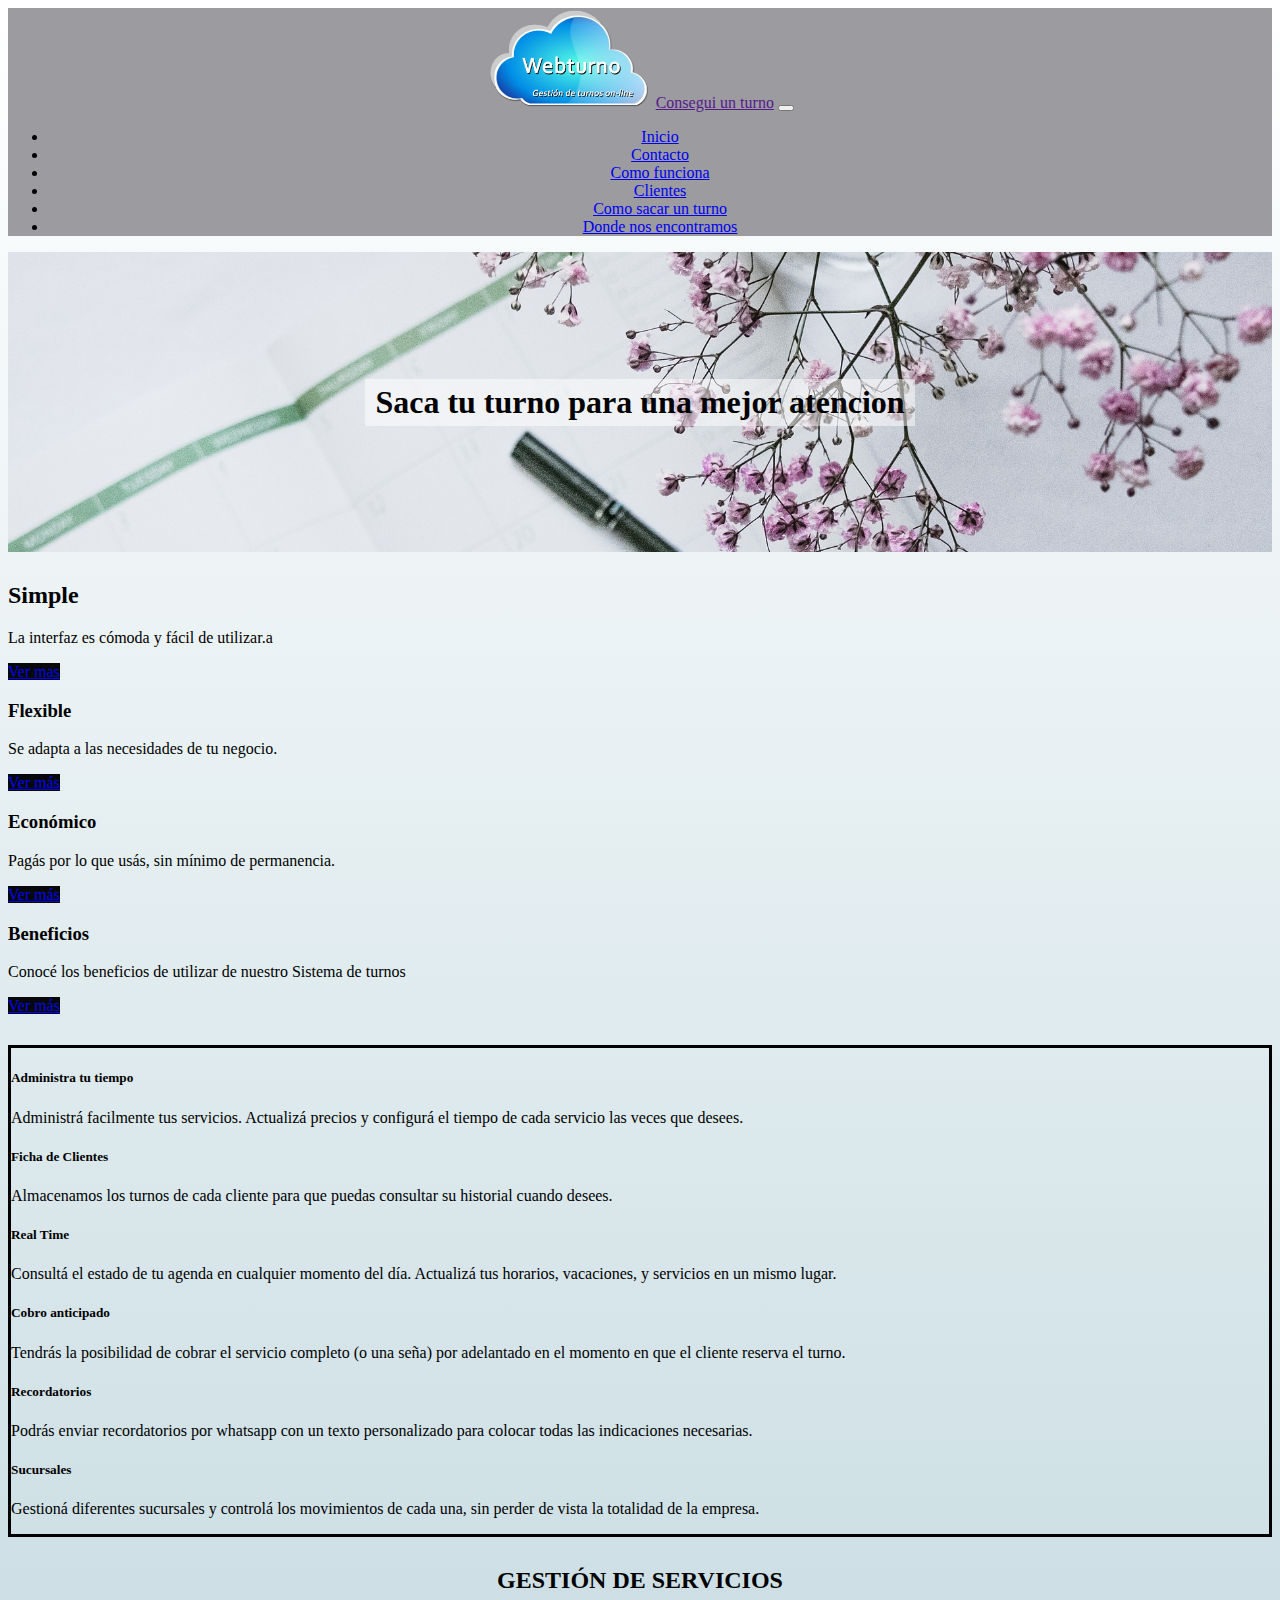
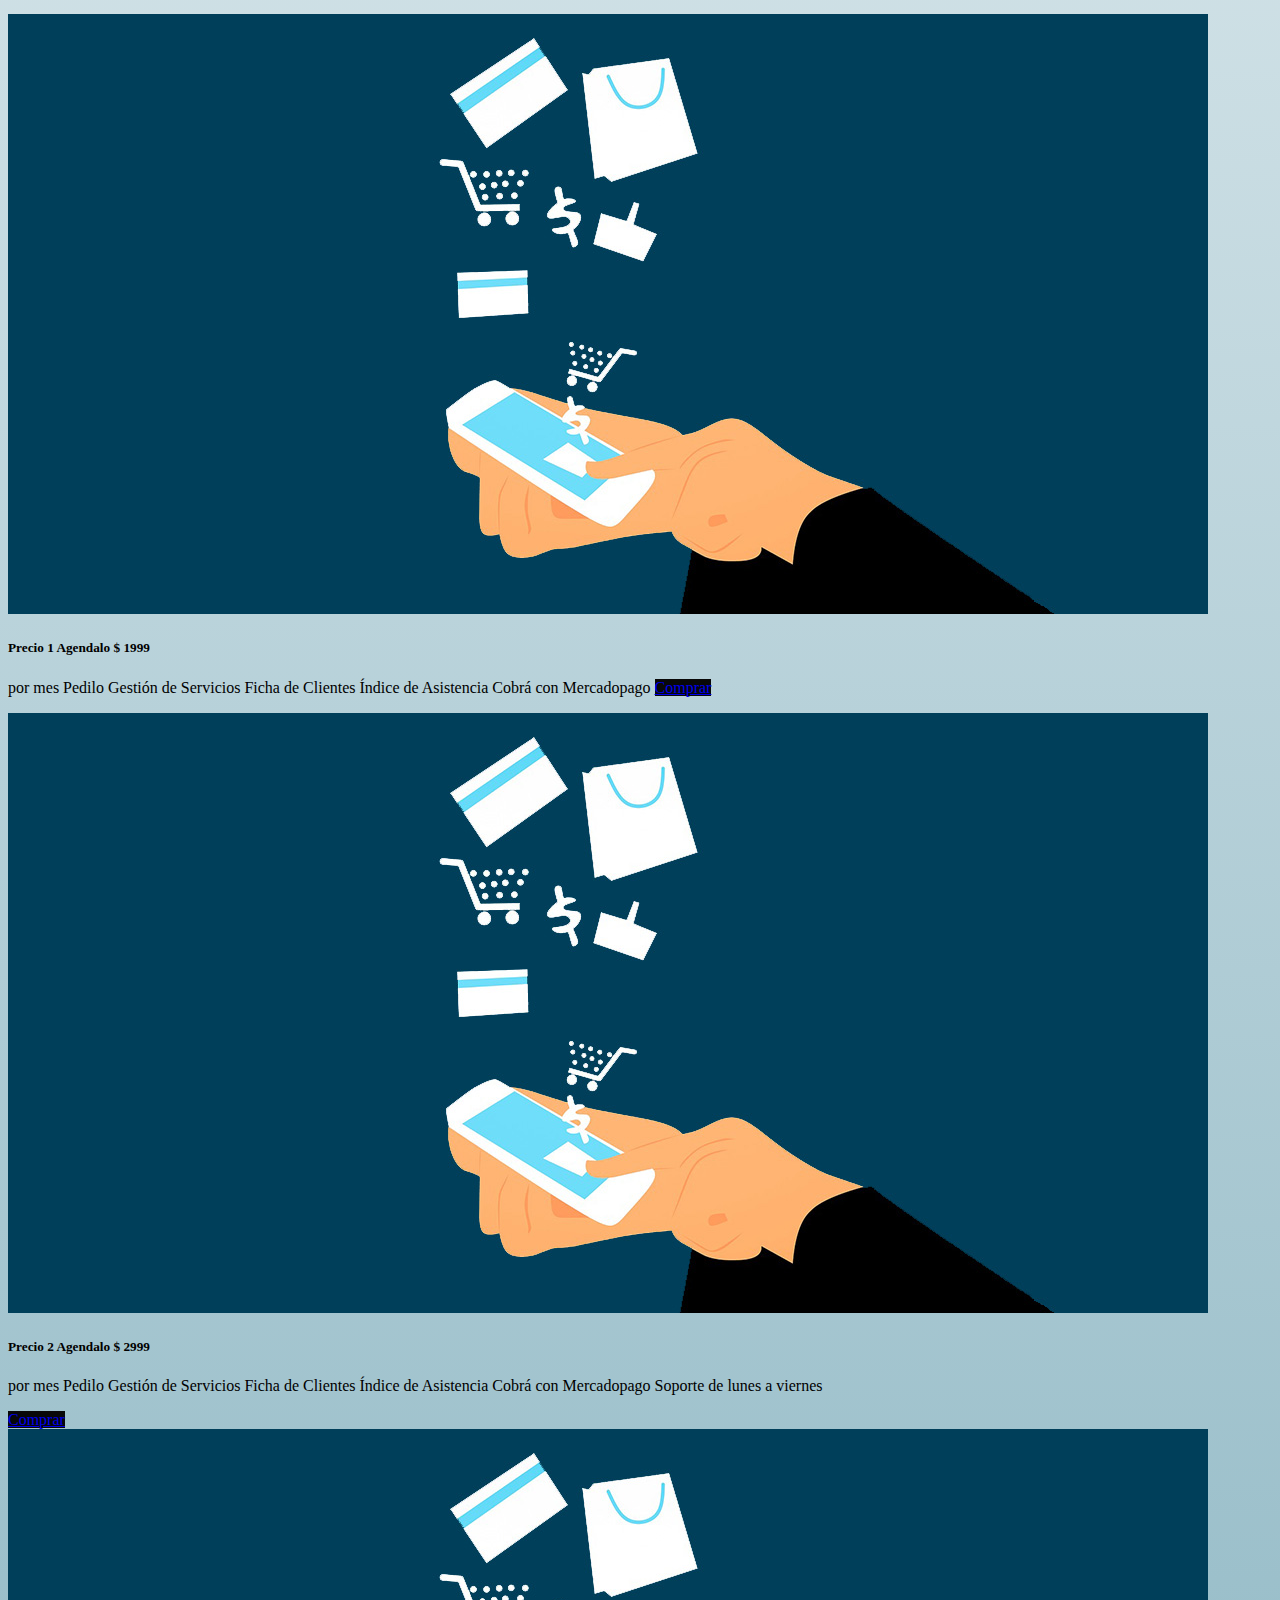
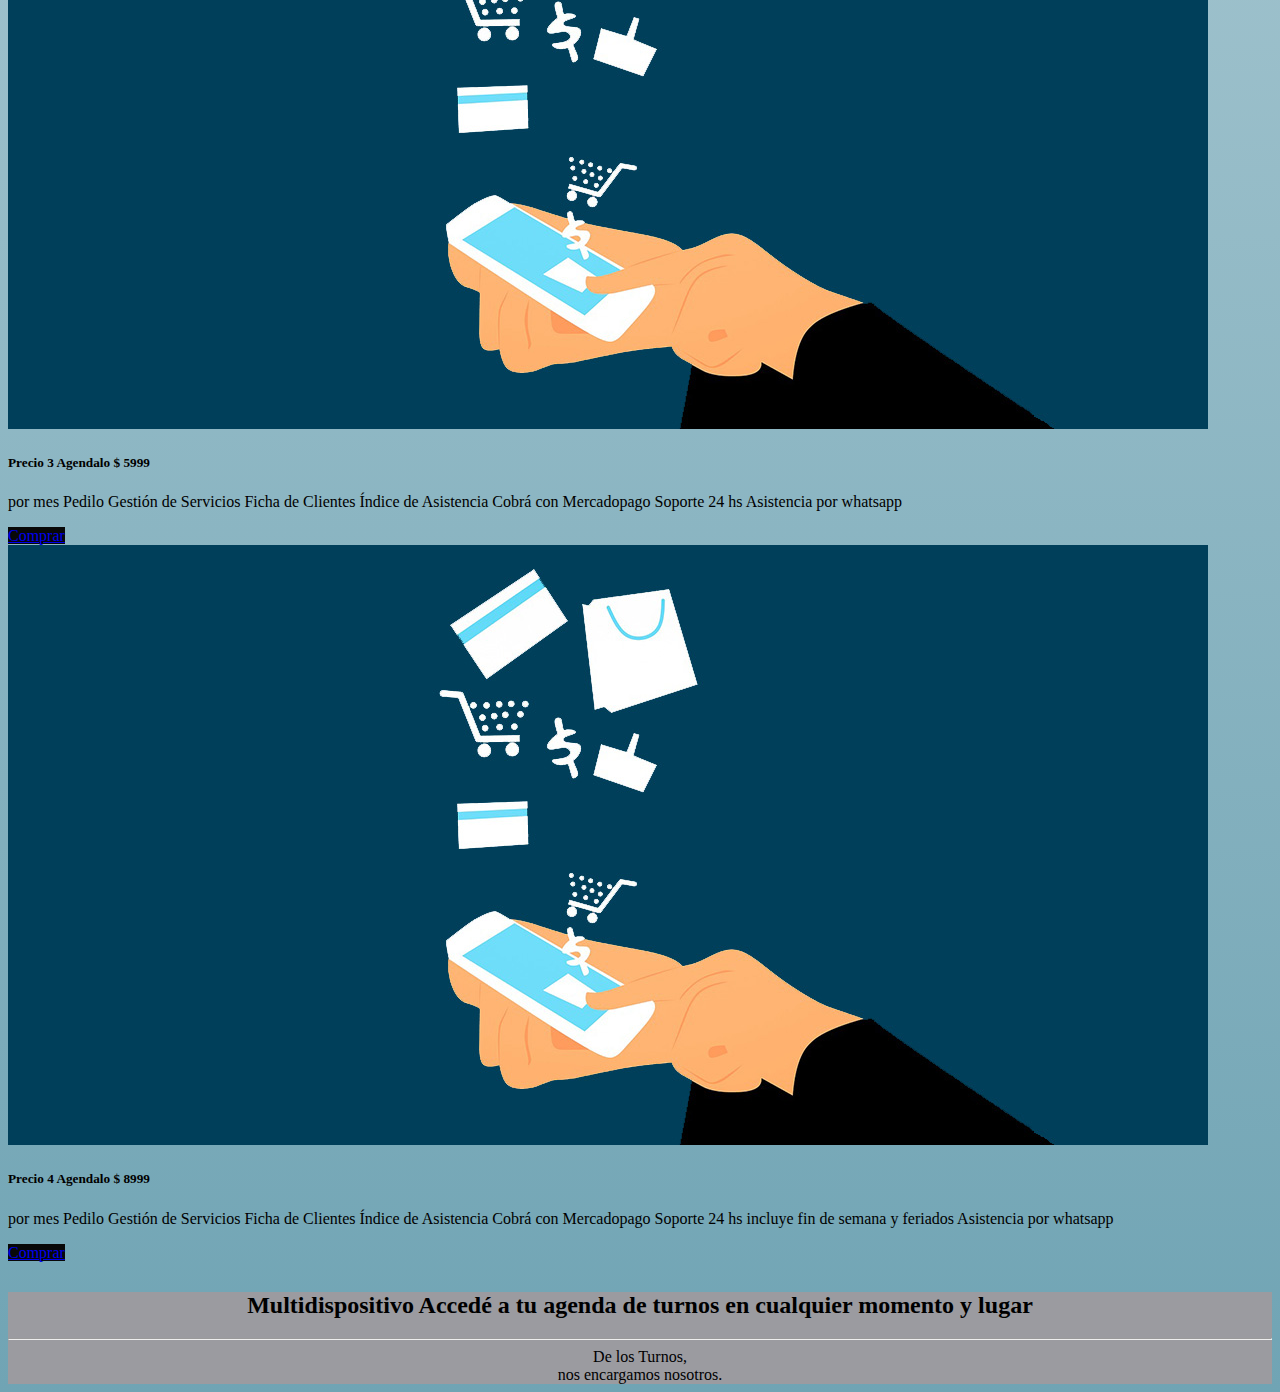
<file: index.html>
<!doctype html>
<html lang="es">

<head>
    <meta charset="utf-8">
    <meta name="description" content="consegui un turno">
    <meta name="keywords" content="turno, consegui, turno online, consegui un turno">
    <meta name="viewport" content="width=device-width, initial-scale=1.0, maximum-scale=1.0,user-scalable=0" />
    <title>consegui un turno - sistema de turnos</title>
    <link href="https://cdn.jsdelivr.net/npm/bootstrap@5.2.3/dist/css/bootstrap.min.css" rel="stylesheet"
        integrity="sha384-rbsA2VBKQhggwzxH7pPCaAqO46MgnOM80zW1RWuH61DGLwZJEdK2Kadq2F9CUG65" crossorigin="anonymous">
    <link rel="stylesheet" href="css/style.css">
</head>

<body>
    <header>
        <nav class="navbar navbar-expand-lg bg-light" align="center">
            <div class="container">
                <img id="logotipo" src="imagenes/logowt.png" alt="logowt">
                <a class="navbar-brand" href="">Consegui un turno</a>
                <button class="navbar-toggler" type="button" data-bs-toggle="collapse" data-bs-target="#navbarNav"
                    aria-controls="navbarNav" aria-expanded="false" aria-label="Toggle navigation">
                    <span class="navbar-toggler-icon"></span>
                </button>
                <div class="collapse navbar-collapse" id="navbarNav">
                    <ul class="navbar-nav">
                        <li class="nav-item">
                            <a class="nav-link" href="index.html">Inicio</a>
                        </li>
                        <li class="nav-item">
                            <a class="nav-link" href="contacto.html">Contacto</a>
                        </li>
                        <li class="nav-item">
                            <a class="nav-link" href="como-funciona.html">Como funciona</a>
                        </li>
                        <li class="nav-item">
                            <a class="nav-link" href="clientes.html">Clientes</a>
                        <li class="nav-item">
                            <a class="nav-link" href="como-sacar-turno.html">Como sacar un turno</a>
                        <li class="nav-item">
                            <a class="nav-link" href="donde-encontrarnos.html">Donde nos encontramos</a>
                        </li>
                    </ul>
                </div>
            </div>
        </nav>
        <div id="fondo" class="container">
            
            <h1 class="text-center my-4">Saca tu turno para una mejor atencion</h1>
        </div>
    </header>
    <main class="container">
        <section id="enlaces" class="mayor-margen">
       

                <div class="row">
                    <div class="col-md-6">
                        <h2>Simple</h2>
                        <p> La interfaz es cómoda y fácil de utilizar.a</p>
                        <a href="como-sacar-turno.html" class="btn btn-outline-warning">Ver mas</a>
                    </div>
                    <div class="col-md-6">
                        <h3>Flexible</h3>
                        <p>Se adapta a las necesidades de tu negocio.</p>
                        <a href="clientes.html" class="btn btn-outline-warning">Ver más</a>
                    </div>
                    <div class="col-md-6">
                        <h3>Económico</h3>
                        <p>Pagás por lo que usás, sin mínimo de permanencia.</p>
                        <a href="contacto.html" class="btn btn-outline-warning">Ver más</a>
                    </div>
                    <div class="col-md-6">
                        <h3>Beneficios</h3>
                        <p>Conocé los beneficios de utilizar de nuestro Sistema de turnos</p>
                        <a href="como-funciona.html" class="btn btn-outline-warning">Ver más</a>
                    </div>
                </div>
        </section>
        <article id="caja">
            <h5>Administra tu tiempo</h5>
            <p>Administrá facilmente tus servicios. Actualizá precios y configurá el tiempo de cada servicio las veces
                que
                desees.</p>
            </div>
            <h5>Ficha de Clientes</h5>
            <p>Almacenamos los turnos de cada cliente para que puedas consultar su historial cuando desees.</p>
            <h5>Real Time</h5>
            <p>Consultá el estado de tu agenda en cualquier momento del día. Actualizá tus horarios, vacaciones, y
                servicios
                en
                un
                mismo lugar.</p>
            <h5>Cobro anticipado</h5>
            <p>Tendrás la posibilidad de cobrar el servicio completo (o una seña) por adelantado en el momento en que el
                cliente
                reserva el turno.</p>
            <h5>Recordatorios</h5>
            <p>Podrás enviar recordatorios por whatsapp con un texto personalizado para colocar todas las indicaciones
                necesarias.
            </p>
            <h5>Sucursales</h5>
            <p>Gestioná diferentes sucursales y controlá los movimientos de cada una, sin perder de vista la totalidad
                de la
                empresa. </p>
        </article>
        <section id="trabajos" class="mayor-margen">
            <h2 class="" align=center>GESTIÓN DE SERVICIOS</h2>
            <div class="row">
                <div class="col-md-6 col-xl-3">
                    <div class="card">
                        <img src="imagenes/mediosdepagosdigitales.jpg" class="card-img-top"
                            alt="mediosdepagosdigitales">
                        <div class="card-body">
                            <h5 class="card-title">Precio 1 Agendalo $ 1999</h5>
                            <p class="card-text">

                                por mes

                                Pedilo
                                Gestión de Servicios
                                Ficha de Clientes
                                Índice de Asistencia
                                Cobrá con Mercadopago
                                <a href="contacto.html" class="btn btn-danger">Comprar</a>
                        </div>
                    </div>
                </div>
                <div class="col-md-6 col-xl-3">
                    <div class="card">
                        <img src="imagenes/mediosdepagosdigitales.jpg" class="card-img-top"
                            alt="mediosdepagosdigitales">
                        <div class="card-body">
                            <h5 class="card-title">Precio 2 Agendalo $ 2999</h5>
                            <p class="card-text">

                                por mes

                                Pedilo
                                Gestión de Servicios
                                Ficha de Clientes
                                Índice de Asistencia
                                Cobrá con Mercadopago
                                Soporte de lunes a viernes</p>
                            <a href="contacto.html" class="btn btn-danger">Comprar</a>
                        </div>
                    </div>
                </div>
                <div class="col-md-6 col-xl-3">
                    <div class="card">
                        <img src="imagenes/mediosdepagosdigitales.jpg" class="card-img-top"
                            alt="mediosdepagosdigitales">
                        <div class="card-body">
                            <h5 class="card-title">Precio 3 Agendalo $ 5999</h5>
                            <p class="card-text">

                                por mes

                                Pedilo
                                Gestión de Servicios
                                Ficha de Clientes
                                Índice de Asistencia
                                Cobrá con Mercadopago
                                Soporte 24 hs
                                Asistencia por whatsapp</p>
                            <a href="contacto.html" class="btn btn-danger">Comprar</a>
                        </div>
                    </div>
                </div>
                <div class="col-md-6 col-xl-3">
                    <div class="card">
                        <img src="imagenes/mediosdepagosdigitales.jpg" class="card-img-top"
                            alt="mediosdepagosdigitales">
                        <div class="card-body">
                            <h5 class="card-title">Precio 4 Agendalo $ 8999</h5>
                            <p class="card-text">

                                por mes

                                Pedilo
                                Gestión de Servicios
                                Ficha de Clientes
                                Índice de Asistencia
                                Cobrá con Mercadopago
                                Soporte 24 hs
                                incluye fin de semana y feriados
                                Asistencia por whatsapp</p>
                            <a href="contacto.html" class="btn btn-danger">Comprar</a>
                        </div>
                    </div>
                </div>
            </div>
        </section>
    </main>
    <footer>
        <nav class="" align="center">
            <h2>Multidispositivo
                Accedé a tu agenda de turnos en cualquier momento y lugar</h2>
            <hr>
            De los Turnos,
            <br>nos encargamos nosotros.
        </nav>
    </footer>
    <script src="https://cdn.jsdelivr.net/npm/bootstrap@5.2.3/dist/js/bootstrap.bundle.min.js"
        integrity="sha384-kenU1KFdBIe4zVF0s0G1M5b4hcpxyD9F7jL+jjXkk+Q2h455rYXK/7HAuoJl+0I4"
        crossorigin="anonymous"></script>
        <script src="./main.js"></script>
</body>

</html>
</file>
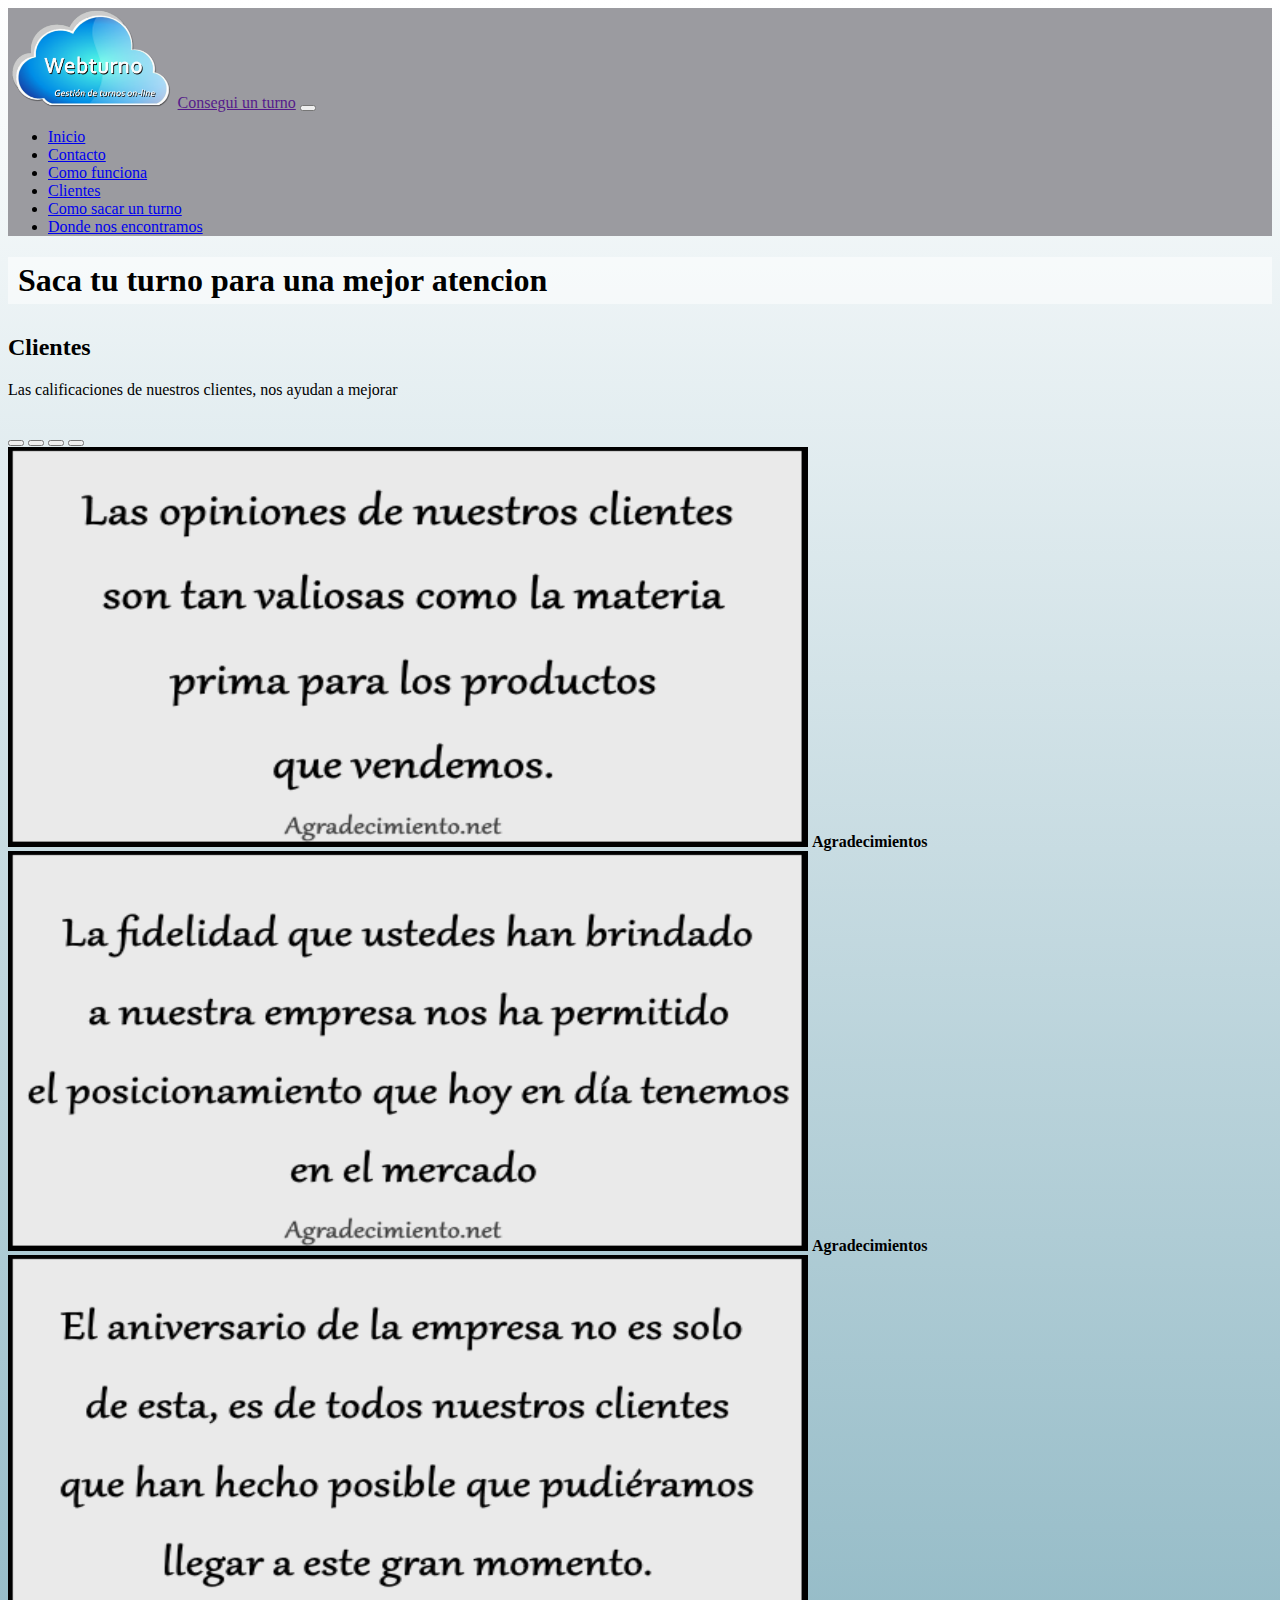
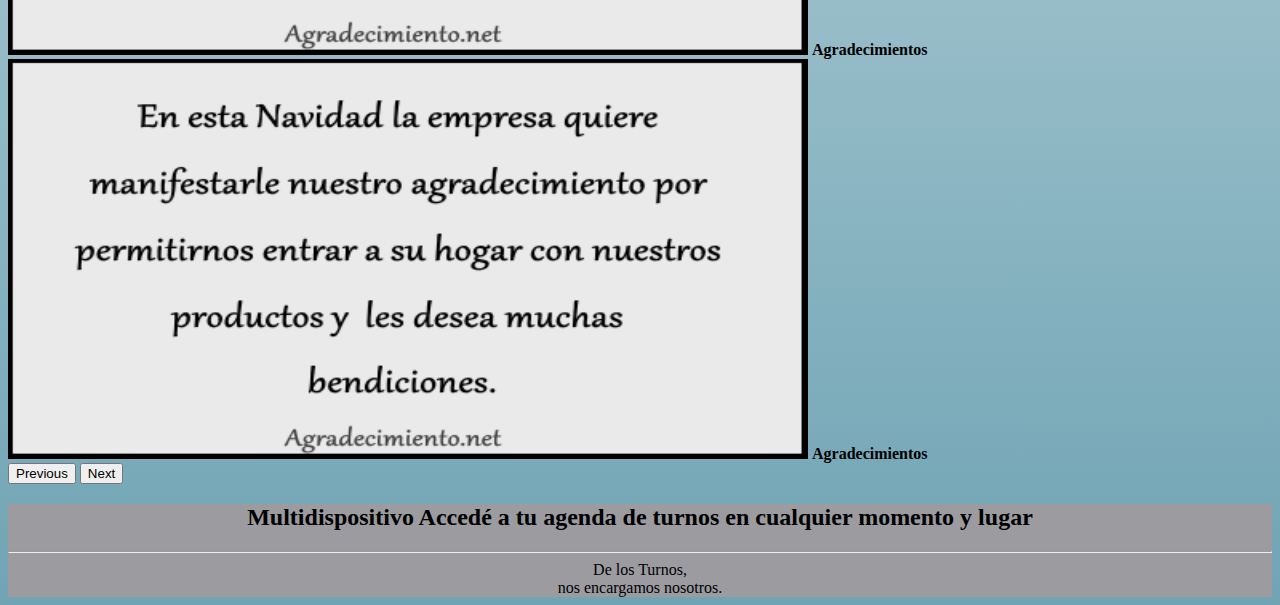
<file: clientes.html>
<!doctype html>
<html lang="es">

<head>
    <meta charset="utf-8">
    <meta name="description" content="consegui un turno">
    <meta name="keywords" content="turno, consegui, turno online, consegui un turno">
    <meta name="viewport" content="width=device-width, initial-scale=1.0, maximum-scale=1.0,user-scalable=0"/>
    <title>consegui un turno - sistema de turnos</title>
    <link href="https://cdn.jsdelivr.net/npm/bootstrap@5.2.3/dist/css/bootstrap.min.css" rel="stylesheet"
        integrity="sha384-rbsA2VBKQhggwzxH7pPCaAqO46MgnOM80zW1RWuH61DGLwZJEdK2Kadq2F9CUG65" crossorigin="anonymous">
        <link rel="stylesheet" href="css/style.css">
</head>

<body>
    <header>
        <nav class="navbar navbar-expand-lg bg-light">
            <div class="container">
                <img id="logotipo" src="imagenes/logowt.png" alt="logowt">
                <a class="navbar-brand" href="">Consegui un turno</a>
                <button class="navbar-toggler" type="button" data-bs-toggle="collapse" data-bs-target="#navbarNav"
                    aria-controls="navbarNav" aria-expanded="false" aria-label="Toggle navigation">
                    <span class="navbar-toggler-icon"></span>
                </button>
                <div class="collapse navbar-collapse" id="navbarNav">
                    <ul class="navbar-nav">
                        <li class="nav-item">
                            <a class="nav-link" href="index.html">Inicio</a>
                        </li>
                        <li class="nav-item">
                            <a class="nav-link" href="contacto.html">Contacto</a>
                        </li>
                        <li class="nav-item">
                            <a class="nav-link" href="como-funciona.html">Como funciona</a>
                        </li>
                        <li class="nav-item">
                            <a class="nav-link" href="clientes.html">Clientes</a>
                        <li class="nav-item">
                            <a class="nav-link" href="como-sacar-turno.html">Como sacar un turno</a>
                        <li class="nav-item">
                            <a class="nav-link" href="donde-encontrarnos.html">Donde nos encontramos</a>
                        </li>
                    </ul>
                </div>
            </div>
        </nav>
        <div class="container">
            <h1 class="text-center my-4">Saca tu turno para una mejor atencion</h1>
        </div>
    </header>
    <main class="container">
        <section id="" class="mayor-margen">
            <div>
                <h2>Clientes</h2>
                <li>Las calificaciones de nuestros clientes, nos ayudan a mejorar</li>
            </div>
        </section>
        <article>
            <div>
                <!-- Example Code -->

                <div id="carouselExampleIndicators" class="carousel slide" data-bs-ride="true">
                    <div class="carousel-indicators">
                        <button type="button" data-bs-target="#carouselExampleIndicators" data-bs-slide-to="0"
                            class="active" aria-current="true" aria-label="Slide 1"></button>
                        <button type="button" data-bs-target="#carouselExampleIndicators" data-bs-slide-to="1"
                            aria-label="Slide 2"></button>
                        <button type="button" data-bs-target="#carouselExampleIndicators" data-bs-slide-to="2"
                            aria-label="Slide 3"></button>
                        <button type="button" data-bs-target="#carouselExampleIndicators" data-bs-slide-to="3"
                            aria-label="Slide 4"></button>
                    </div>
                    <div class="carousel-inner">
                        <div class="carousel-item active">
                            <img src="imagenes/1.png" alt="imagen 1"
                                class="bd-placeholder-img bd-placeholder-img-lg d-block w-100" width="800" height="400"
                                xmlns="http://www.w3.org/2000/svg" role="img" aria-label="Placeholder: First slide"
                                preserveAspectRatio="xMidYMid slice" focusable="false">
                            <title>Placeholder</title>
                            <rect width="100%" height="100%" fill="#777"></rect><strong><text x="50%" y="50%"
                                    fill="#555" dy=".3em">Agradecimientos</text></strong>

                        </div>
                        <div class="carousel-item">
                            <img src="imagenes/2.png" alt="imagen 2"
                                class="bd-placeholder-img bd-placeholder-img-lg d-block w-100" width="800" height="400"
                                xmlns="http://www.w3.org/2000/svg" role="img" aria-label="Placeholder: Second slide"
                                preserveAspectRatio="xMidYMid slice" focusable="false">
                            <title>Placeholder</title>
                            <rect width="100%" height="100%" fill="#666"></rect><strong><text x="50%" y="50%"
                                    fill="#555" dy=".3em">Agradecimientos</text></strong>

                        </div>
                        <div class="carousel-item">
                            <img src="imagenes/3.png" alt="imagen 3"
                                class="bd-placeholder-img bd-placeholder-img-lg d-block w-100" width="800" height="400"
                                xmlns="http://www.w3.org/2000/svg" role="img" aria-label="Placeholder: Third slide"
                                preserveAspectRatio="xMidYMid slice" focusable="false">
                            <title>Placeholder</title>
                            <rect width="100%" height="100%" fill="#555"></rect><strong><text x="50%" y="50%"
                                    fill="#555" dy=".3em">Agradecimientos</text></strong>

                        </div>
                        <div class="carousel-item">
                            <img src="imagenes/4.png" alt="imagen 4"
                                class="bd-placeholder-img bd-placeholder-img-lg d-block w-100" width="800" height="400"
                                xmlns="http://www.w3.org/2000/svg" role="img" aria-label="Placeholder: Third slide"
                                preserveAspectRatio="xMidYMid slice" focusable="false">
                            <title>Placeholder</title>
                            <rect width="100%" height="100%" fill="#555"></rect><strong><text x="50%" y="50%"
                                    fill="#555" dy=".3em">Agradecimientos</text></strong>

                        </div>
                    </div>
                    <button class="carousel-control-prev" type="button" data-bs-target="#carouselExampleIndicators"
                        data-bs-slide="prev">
                        <span class="carousel-control-prev-icon" aria-hidden="true"></span>
                        <span class="visually-hidden">Previous</span>
                    </button>
                    <button class="carousel-control-next" type="button" data-bs-target="#carouselExampleIndicators"
                        data-bs-slide="next">
                        <span class="carousel-control-next-icon" aria-hidden="true"></span>
                        <span class="visually-hidden">Next</span>
                    </button>
                </div>


                <!-- End Example Code -->

            </div>
        </article>
    </main>
    <footer>
        <nav class="" align="center">
            <h2>Multidispositivo
                Accedé a tu agenda de turnos en cualquier momento y lugar</h2>
            <hr>
            De los Turnos,
            <br>nos encargamos nosotros.
        </nav>
    </footer>
    <script src="https://cdn.jsdelivr.net/npm/bootstrap@5.2.3/dist/js/bootstrap.bundle.min.js"
        integrity="sha384-kenU1KFdBIe4zVF0s0G1M5b4hcpxyD9F7jL+jjXkk+Q2h455rYXK/7HAuoJl+0I4"
        crossorigin="anonymous"></script>
        <script src="./main.js"></script>
</body>

</html>
</file>
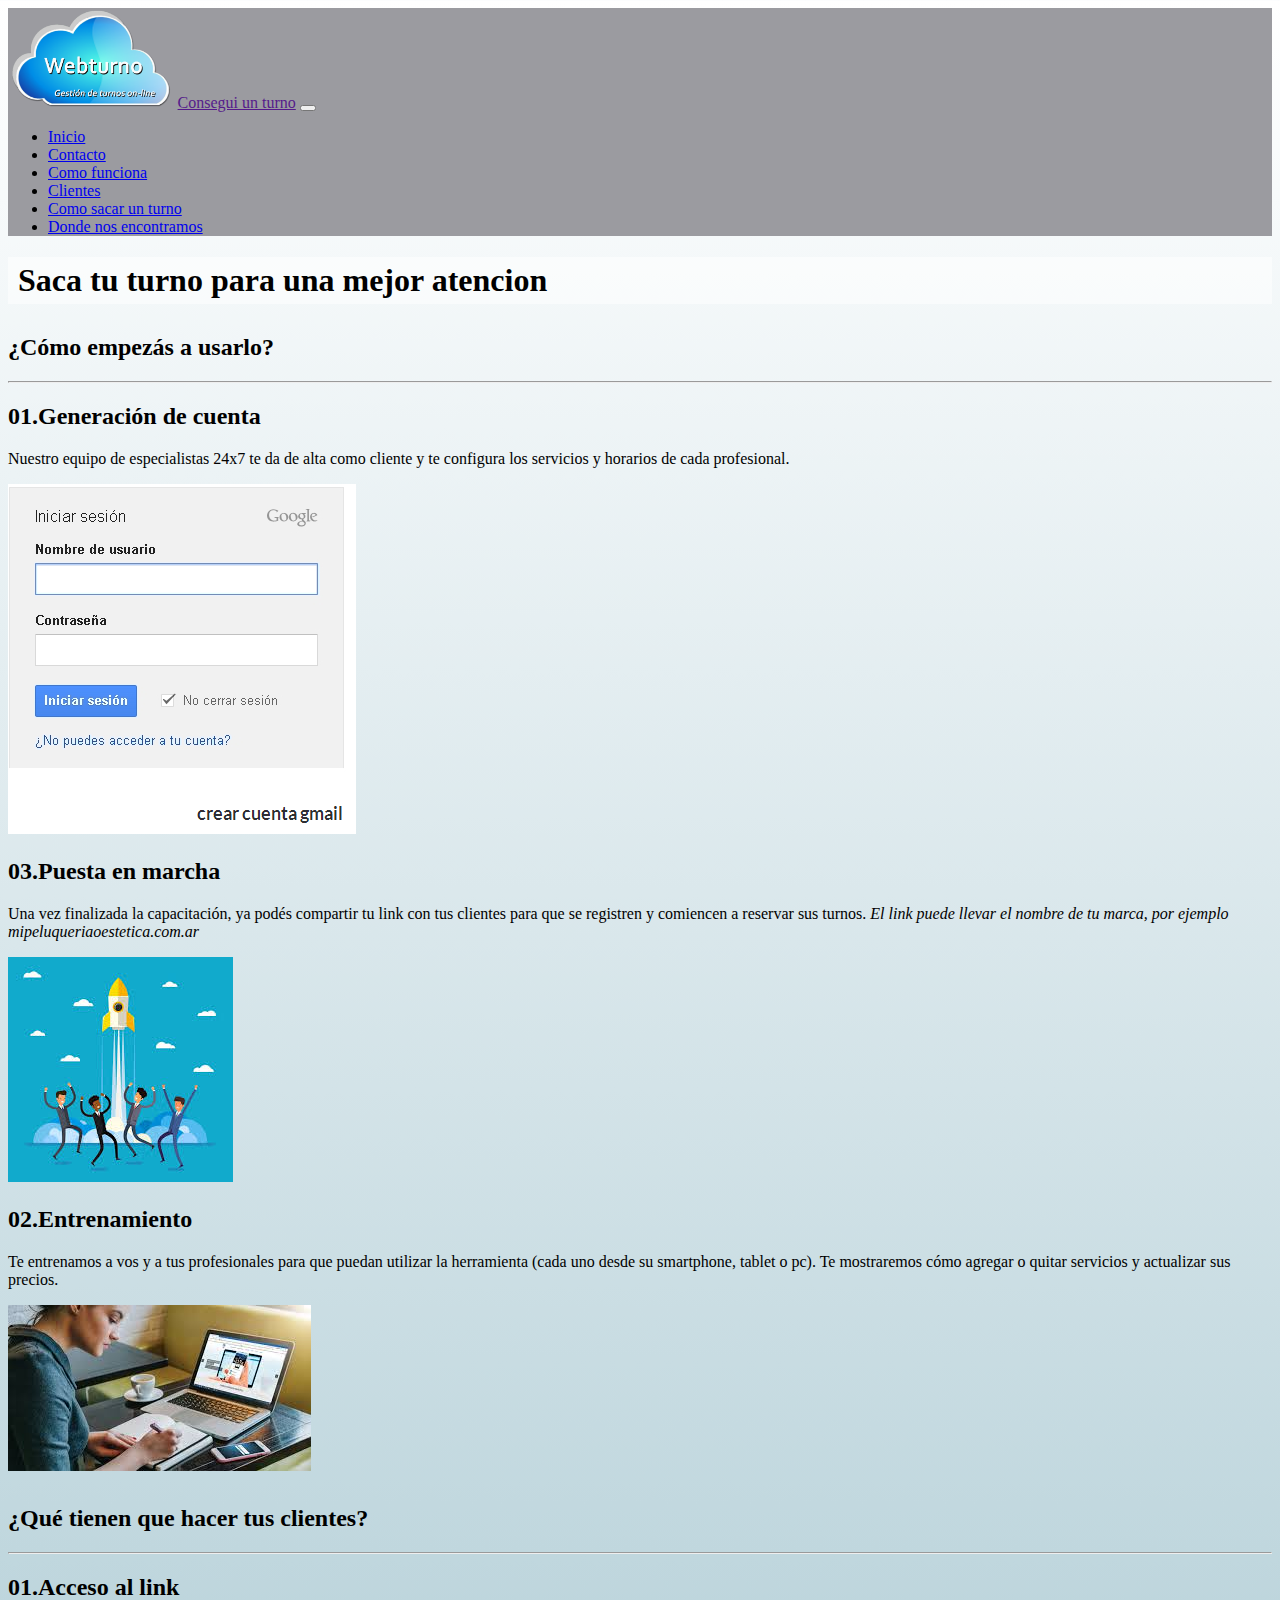
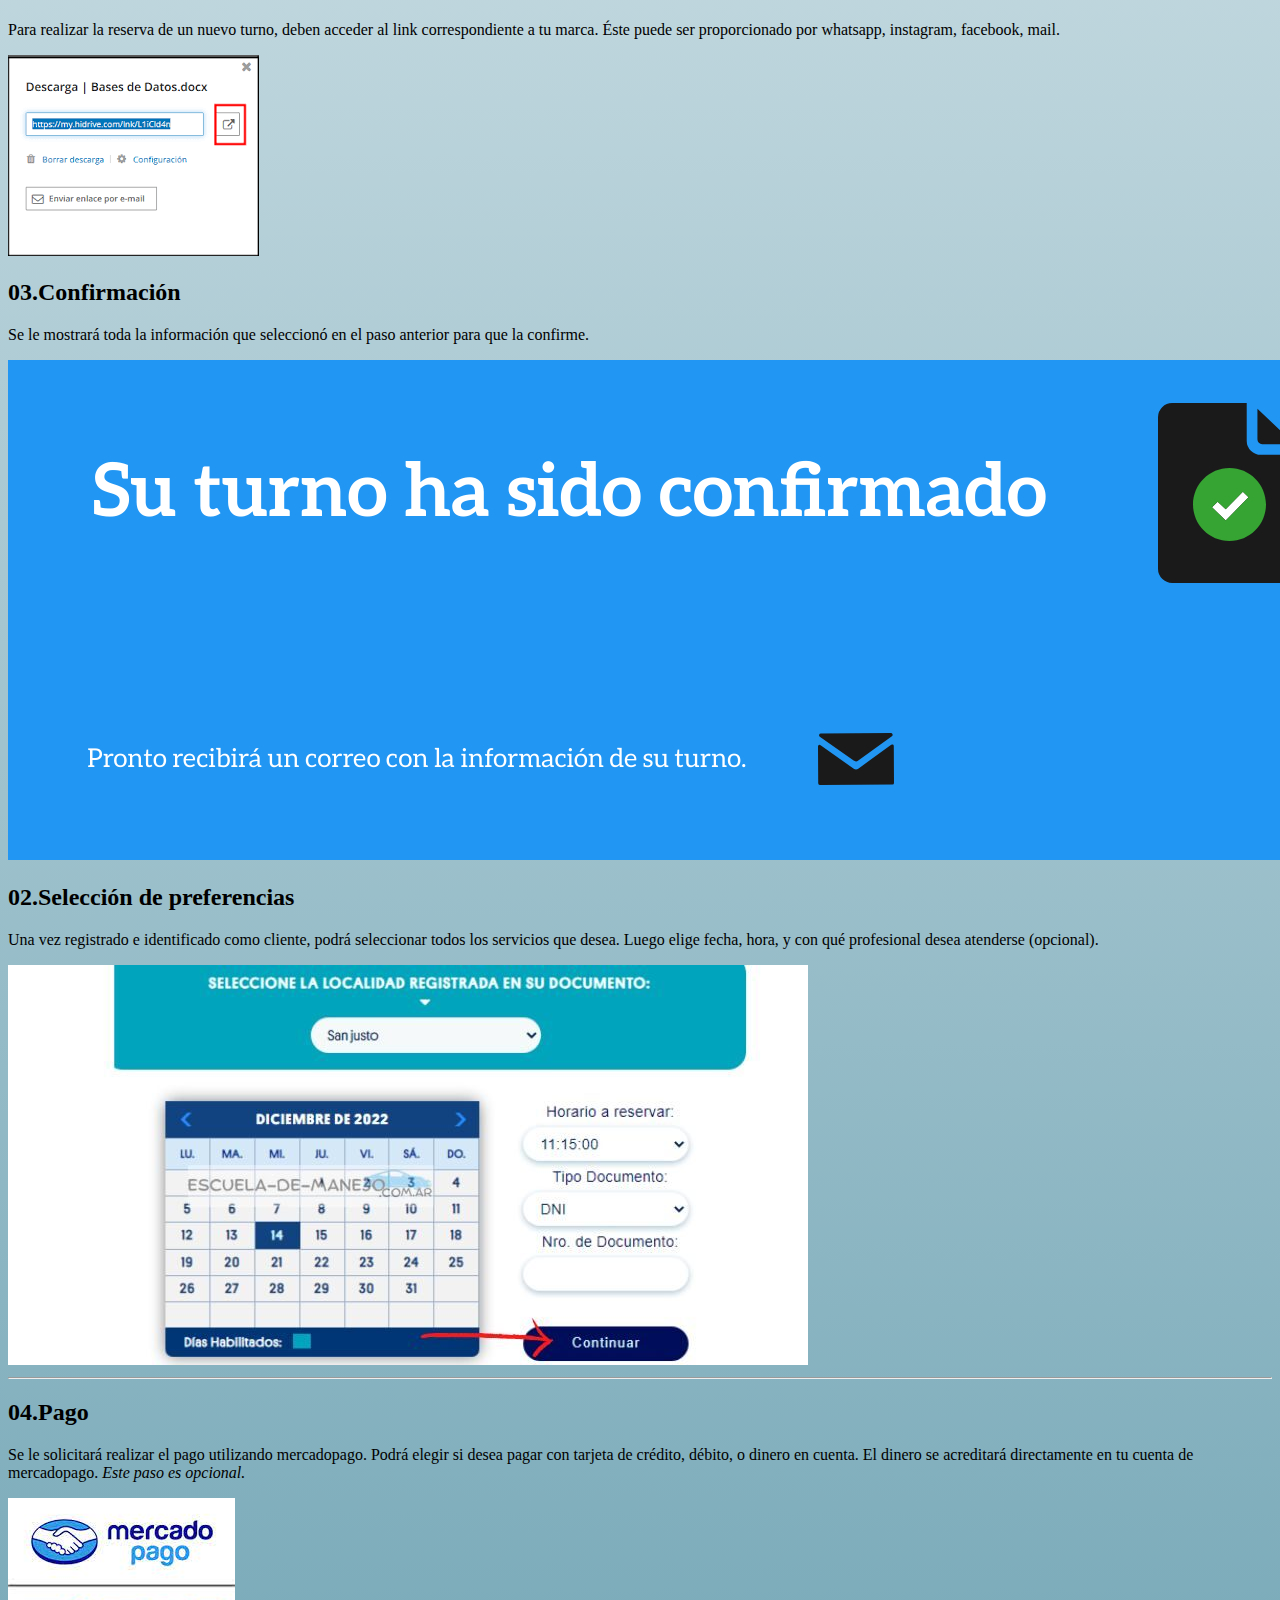
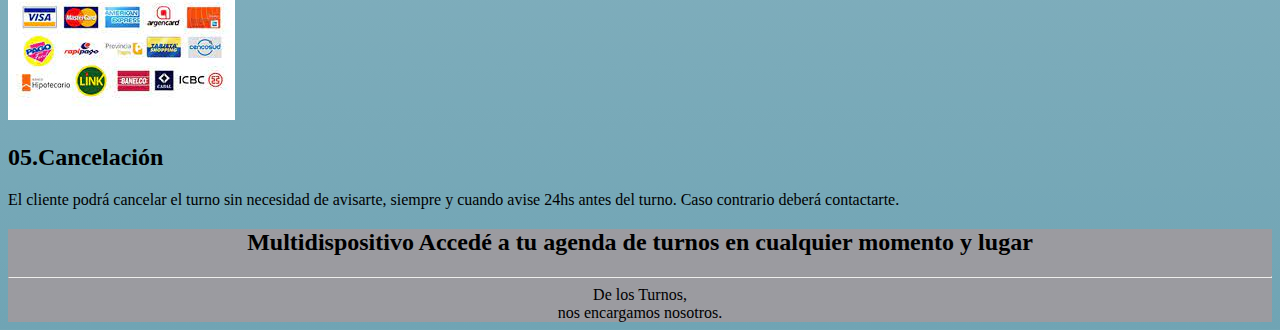
<file: como-funciona.html>
<!doctype html>
<html lang="es">

<head>
    <meta charset="utf-8">
    <meta name="description" content="consegui un turno">
    <meta name="keywords" content="turno, consegui, turno online, consegui un turno">
    <meta name="viewport" content="width=device-width, initial-scale=1.0, maximum-scale=1.0,user-scalable=0" />
    <title>consegui un turno - sistema de turnos</title>
    <link href="https://cdn.jsdelivr.net/npm/bootstrap@5.2.3/dist/css/bootstrap.min.css" rel="stylesheet"
        integrity="sha384-rbsA2VBKQhggwzxH7pPCaAqO46MgnOM80zW1RWuH61DGLwZJEdK2Kadq2F9CUG65" crossorigin="anonymous">
    <link rel="stylesheet" href="css/style.css">
</head>

<body>
    <header>
        <nav class="navbar navbar-expand-lg bg-light">
            <div class="container">
                <img id="logotipo" src="imagenes/logowt.png" alt="logowt">
                <a class="navbar-brand" href="">Consegui un turno</a>
                <button class="navbar-toggler" type="button" data-bs-toggle="collapse" data-bs-target="#navbarNav"
                    aria-controls="navbarNav" aria-expanded="false" aria-label="Toggle navigation">
                    <span class="navbar-toggler-icon"></span>
                </button>
                <div class="collapse navbar-collapse" id="navbarNav">
                    <ul class="navbar-nav">
                        <li class="nav-item">
                            <a class="nav-link" href="index.html">Inicio</a>
                        </li>
                        <li class="nav-item">
                            <a class="nav-link" href="contacto.html">Contacto</a>
                        </li>
                        <li class="nav-item">
                            <a class="nav-link" href="como-funciona.html">Como funciona</a>
                        </li>
                        <li class="nav-item">
                            <a class="nav-link" href="clientes.html">Clientes</a>
                        <li class="nav-item">
                            <a class="nav-link" href="como-sacar-turno.html">Como sacar un turno</a>
                        <li class="nav-item">
                            <a class="nav-link" href="donde-encontrarnos.html">Donde nos encontramos</a>
                        </li>
                    </ul>
                </div>
            </div>
        </nav>
        <div class="container">
            <h1 class="text-center my-4">Saca tu turno para una mejor atencion</h1>
        </div>
    </header>
    <main class="container">
        <section id="" class="mayor-margen">
            <div>
                <h2>¿Cómo empezás a usarlo?</h2>
            </div>
            <hr>
            <div>
                <div class="container">
                    <div class="row">
                        <div class="col">
                            <h2>01.Generación de cuenta</h2>
                            <p>Nuestro equipo de especialistas 24x7 te da de alta como cliente y te configura los
                                servicios y
                                horarios
                                de cada profesional.</p>
                            <img src="imagenes/cuenta 4.png" alt="">
                        </div>
                        <div class="col order-5">

                            <h2>03.Puesta en marcha</h2>
                            <p>Una vez finalizada la capacitación, ya podés compartir tu link con tus clientes para que
                                se registren
                                y
                                comiencen a reservar sus turnos. <em>El link puede llevar el nombre de tu marca, por
                                    ejemplo
                                    mipeluqueriaoestetica.com.ar</em></p>
                            <img src="imagenes/cuenta 1.jfif" alt="">

                        </div>
                        <div class="col order-1">
                            <h2>02.Entrenamiento</h2>
                            <p>Te entrenamos a vos y a tus profesionales para que puedan utilizar la herramienta (cada
                                uno desde su
                                smartphone, tablet o pc). Te mostraremos cómo agregar o quitar servicios y actualizar
                                sus precios.
                            </p>
                            <img src="imagenes/cuenta 2.jfif" alt="">
                        </div>
                    </div>
                </div>
            </div>
        </section>
        <article>
            <div>
                <div>
                    <h2>¿Qué tienen que hacer tus clientes?</h2>
                </div>
                <hr>
                <div class="container">
                    <div class="row">
                        <div class="col">
                            <h2>01.Acceso al link</h2>
                            <p>Para realizar la reserva de un nuevo turno, deben acceder al link correspondiente a tu
                                marca.
                                Éste puede ser proporcionado por whatsapp, instagram, facebook, mail.</p>
                            <img src="imagenes/cuenta 3.png" alt="">
                        </div>
                        <div class="col order-5">
                            <h2>03.Confirmación</h2>
                            <p>Se le mostrará toda la información que seleccionó en el paso anterior para que la
                                confirme.</p>
                            <img class="container" src="imagenes/cuenta 55.jpg" alt="">
                        </div>
                        <div class="col order-1">
                            <h2>02.Selección de preferencias</h2>
                            <p>Una vez registrado e identificado como cliente, podrá seleccionar todos los servicios que
                                desea.
                                Luego elige fecha, hora, y con qué profesional desea atenderse (opcional).</p>
                            <img class="container" src="imagenes/cuenta 7.jpg" alt="">
                        </div>
                    </div>
                </div>
            </div>
            <hr>
            <div class="container">
                <div class="row">
                    <div class="col">
                        <h2>04.Pago</h2>
                        <p>Se le solicitará realizar el pago utilizando mercadopago. Podrá elegir si desea pagar con
                            tarjeta
                            de crédito, débito, o dinero en cuenta. El dinero se acreditará directamente en tu cuenta de
                            mercadopago. <em>Este paso es opcional.</em></p>
                        <img src="imagenes/cuenta 6.jfif" alt="">
                    </div>
                    <div class="col order-1">
                        <h2>05.Cancelación</h2>
                        <p>El cliente podrá cancelar el turno sin necesidad de avisarte, siempre y cuando avise 24hs
                            antes
                            del turno. Caso contrario deberá contactarte.</p>
                    </div>
                </div>
            </div>
        </article>
    </main>
    <footer>
        <nav class="" align="center">
            <h2>Multidispositivo
                Accedé a tu agenda de turnos en cualquier momento y lugar</h2>
            <hr>
            De los Turnos,
            <br>nos encargamos nosotros.
        </nav>
    </footer>
    <script src="https://cdn.jsdelivr.net/npm/bootstrap@5.2.3/dist/js/bootstrap.bundle.min.js"
        integrity="sha384-kenU1KFdBIe4zVF0s0G1M5b4hcpxyD9F7jL+jjXkk+Q2h455rYXK/7HAuoJl+0I4"
        crossorigin="anonymous"></script>
        <script src="./main.js"></script>
</body>

</html>
</file>
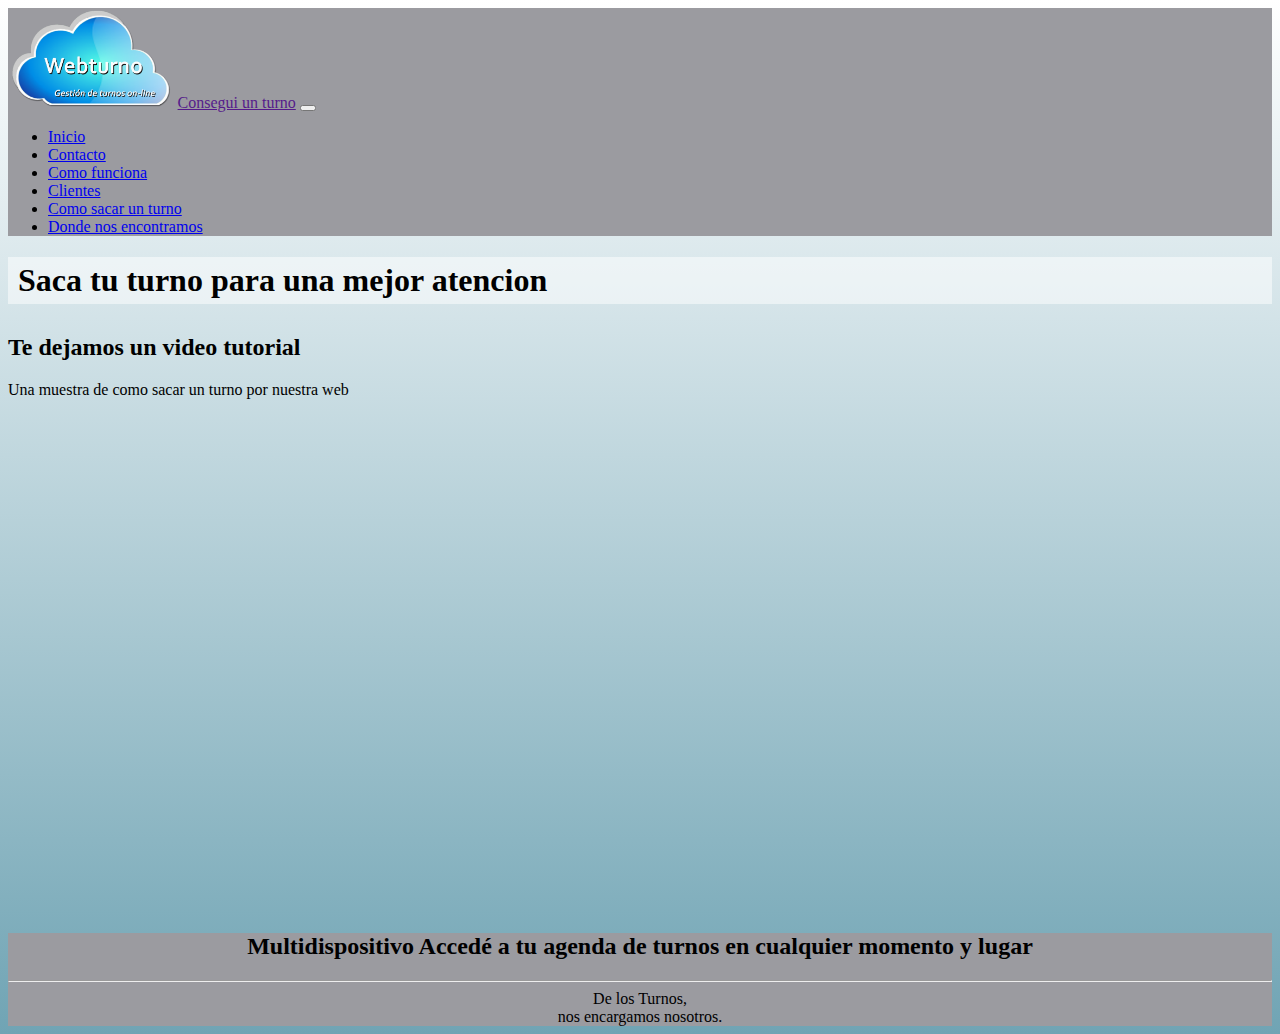
<file: como-sacar-turno.html>
<!doctype html>
<html lang="es">
<head>
    <meta charset="utf-8">
    <meta name="description" content="consegui un turno">
    <meta name="keywords" content="turno, consegui, turno online, consegui un turno">
    <meta name="viewport" content="width=device-width, initial-scale=1.0, maximum-scale=1.0,user-scalable=0"/>
    <title>consegui un turno - sistema de turnos</title>
    <link href="https://cdn.jsdelivr.net/npm/bootstrap@5.2.3/dist/css/bootstrap.min.css" rel="stylesheet"
        integrity="sha384-rbsA2VBKQhggwzxH7pPCaAqO46MgnOM80zW1RWuH61DGLwZJEdK2Kadq2F9CUG65" crossorigin="anonymous">
        <link rel="stylesheet" href="css/style.css">
</head>
<body>
    <header>
        <nav class="navbar navbar-expand-lg bg-light">
            <div class="container">
                <img id="logotipo" src="imagenes/logowt.png" alt="logowt">
                <a class="navbar-brand" href="">Consegui un turno</a>
                <button class="navbar-toggler" type="button" data-bs-toggle="collapse" data-bs-target="#navbarNav"
                    aria-controls="navbarNav" aria-expanded="false" aria-label="Toggle navigation">
                    <span class="navbar-toggler-icon"></span>
                </button>
                <div class="collapse navbar-collapse" id="navbarNav">
                    <ul class="navbar-nav">
                        <li class="nav-item">
                            <a class="nav-link" href="index.html">Inicio</a>
                        </li>
                        <li class="nav-item">
                            <a class="nav-link" href="contacto.html">Contacto</a>
                        </li>
                        <li class="nav-item">
                            <a class="nav-link" href="como-funciona.html">Como funciona</a>
                        </li>
                        <li class="nav-item">
                            <a class="nav-link" href="clientes.html">Clientes</a>
                        <li class="nav-item">
                            <a class="nav-link" href="como-sacar-turno.html">Como sacar un turno</a>
                        <li class="nav-item">
                            <a class="nav-link" href="donde-encontrarnos.html">Donde nos encontramos</a>
                        </li>
                    </ul>
                </div>
            </div>
        </nav>
        <div class="container">
            <h1 class="text-center my-4">Saca tu turno para una mejor atencion</h1>
        </div>
    </header>
    <main class="container">
        <section id="" class="mayor-margen">
            <div>
                <h2>Te dejamos un video tutorial</h2>
                <li>Una muestra de como sacar un turno por nuestra web</li>
        </div>
        </section>
        <article>
            <div>
                <iframe class="container" width="853" height="480" src="https://www.youtube.com/embed/ZpLGjNN2JDE" title="Cómo sacar turno por Internet" frameborder="0" allow="accelerometer; autoplay; clipboard-write; encrypted-media; gyroscope; picture-in-picture" allowfullscreen></iframe>         
            </div>
        </article>
    </main>
    <footer>
        <nav class="" align="center">
            <h2>Multidispositivo
                Accedé a tu agenda de turnos en cualquier momento y lugar</h2>
                <hr>
            De los Turnos,
            <br>nos encargamos nosotros.
        </nav>
    </footer>   
    <script src="https://cdn.jsdelivr.net/npm/bootstrap@5.2.3/dist/js/bootstrap.bundle.min.js"
        integrity="sha384-kenU1KFdBIe4zVF0s0G1M5b4hcpxyD9F7jL+jjXkk+Q2h455rYXK/7HAuoJl+0I4"
        crossorigin="anonymous"></script>
        <script src="./main.js"></script>
</body>
</html>
</file>
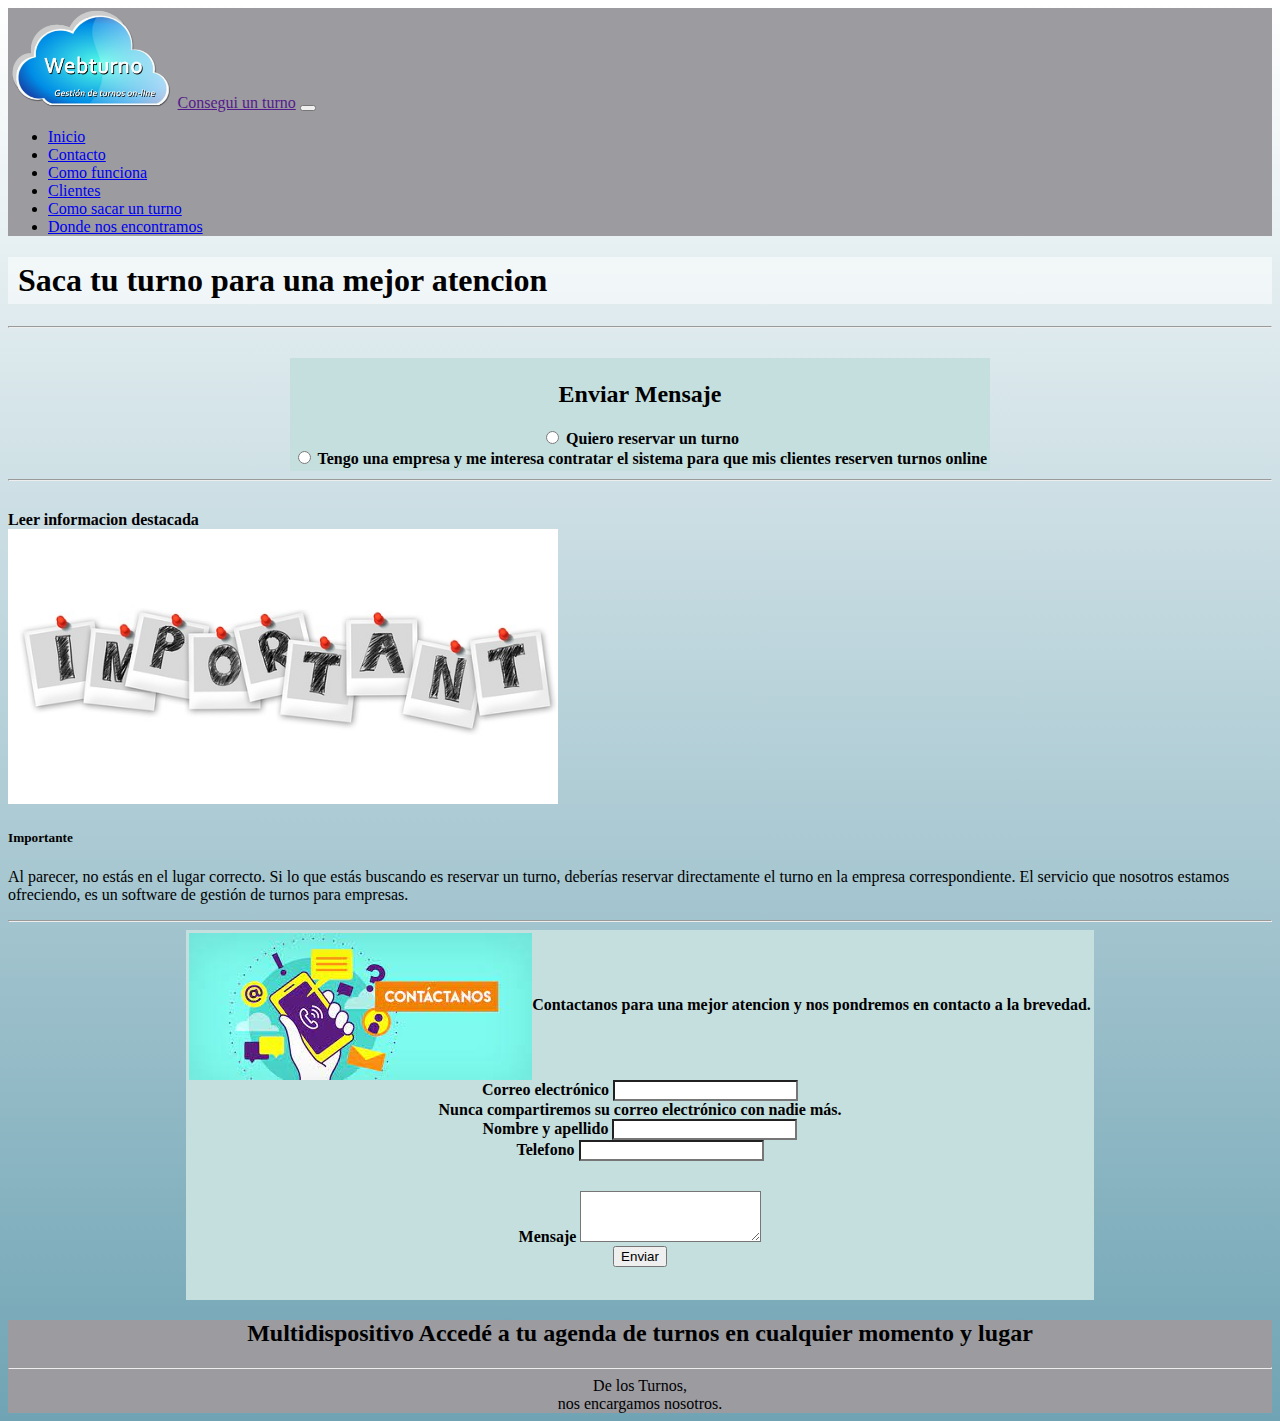
<file: contacto.html>
<!doctype html>
<html lang="es">

<head>
    <meta charset="utf-8">
    <meta name="description" content="consegui un turno">
    <meta name="keywords" content="turno, consegui, turno online, consegui un turno">
    <meta name="viewport" content="width=device-width, initial-scale=1.0, maximum-scale=1.0,user-scalable=0" />
    <title>consegui un turno - sistema de turnos</title>
    <link href="https://cdn.jsdelivr.net/npm/bootstrap@5.2.3/dist/css/bootstrap.min.css" rel="stylesheet"
        integrity="sha384-rbsA2VBKQhggwzxH7pPCaAqO46MgnOM80zW1RWuH61DGLwZJEdK2Kadq2F9CUG65" crossorigin="anonymous">
    <link rel="stylesheet" href="css/style.css">
</head>

<body>
    <header>
        <nav class="navbar navbar-expand-lg bg-light">
            <div class="container">
                <img id="logotipo" src="imagenes/logowt.png" alt="logowt">
                <a class="navbar-brand" href="">Consegui un turno</a>
                <button class="navbar-toggler" type="button" data-bs-toggle="collapse" data-bs-target="#navbarNav"
                    aria-controls="navbarNav" aria-expanded="false" aria-label="Toggle navigation">
                    <span class="navbar-toggler-icon"></span>
                </button>
                <div class="collapse navbar-collapse" id="navbarNav">
                    <ul class="navbar-nav">
                        <li class="nav-item">
                            <a class="nav-link" href="index.html">Inicio</a>
                        </li>
                        <li class="nav-item">
                            <a class="nav-link" href="contacto.html">Contacto</a>
                        </li>
                        <li class="nav-item">
                            <a class="nav-link" href="como-funciona.html">Como funciona</a>
                        </li>
                        <li class="nav-item">
                            <a class="nav-link" href="clientes.html">Clientes</a>
                        <li class="nav-item">
                            <a class="nav-link" href="como-sacar-turno.html">Como sacar un turno</a>
                        <li class="nav-item">
                            <a class="nav-link" href="donde-encontrarnos.html">Donde nos encontramos</a>
                        </li>
                    </ul>
                </div>
            </div>
        </nav>
        <div class="container">
            <h1 class="text-center my-4">Saca tu turno para una mejor atencion</h1>
        </div>
    </header>
    <main class="container">
        <hr>
        <section id="" class="mayor-margen">
            <div>
                <table>
                    <th>
                        <h2> Enviar Mensaje</h2>
            </div>
            <div>
                <div>
                    <input id="tipo_contacto_1" type="radio" name="tipo_contacto" value="1">
                    <label for="tipo_contacto_1">Quiero reservar un turno</label>
                </div>
                <div>
                    <input id="tipo_contacto_2" type="radio" name="tipo_contacto" value="2">
                    <label for="tipo_contacto_2" style="display: inline;">Tengo una empresa y me interesa
                        contratar el sistema para que mis clientes reserven turnos online</label>
                </div>
            </div>
            </th>
            </table>
            <hr />
        </section>
        <article class="container">
            <div class="card text-center">
                <div class="card-header">
                    <strong> Leer informacion destacada</strong>
                </div>
                <div class="container">
                <img id="importante2" src="imagenes/important3.jpg" class="card-img-top" alt="...">
            </div>
                <div class="card-body">
                    <h5 class="card-title">Importante</h5>
                    <p class="card-text">Al parecer, no estás en el lugar correcto.
                        Si lo que estás buscando es reservar un turno, deberías reservar directamente el turno en la
                        empresa correspondiente.
                        El servicio que nosotros estamos ofreciendo, es un software de gestión de turnos para
                        empresas.</p>
                </div>
            </div>
            <hr>
        </article>
        <section>
            <table>
                <th>
            <img src="imagenes/contactanos 2.jfif" align="center"><strong>Contactanos para una mejor atencion y nos
                pondremos en contacto a la brevedad.</strong>
            <form>
                <div class="mb-3">
                    <label for="exampleInputEmail1" class="form-label">Correo electrónico</label>
                    <input type="email" class="form-control">
                    <div id="emailHelp" class="form-text">Nunca compartiremos su correo electrónico con nadie más.</div>
                </div>
                <div class="mb-3">
                    <label for="exampleInputEmail1" class="form-label">Nombre y apellido</label>
                    <input type="email" class="form-control" id="exampleInputEmail1" aria-describedby="emailHelp">
                    <div class="mb-3">
                        <label for="exampleInputEmail1" class="form-label">Telefono</label>
                        <input type="email" class="form-control" id="exampleInputEmail1" aria-describedby="emailHelp">
                    </div>
                </div>
                <section id="contacto" class="mayor-margen">
                    <div class="row">
                        <!-- col 1 -->
                        <div class="col-md-4">
                            <form action="">
                                <div class="mb-3">
                                    <label for="exampleFormControlTextarea1" class="form-label">Mensaje</label>
                                    <textarea class="form-control" id="exampleFormControlTextarea1" rows="3"></textarea>
                                </div>                                
                                <button type="submit" class="btn btn-success">Enviar</button>
                            </form>
                        </div>
                        <!-- col 2 -->
                    </div>
                </section>
            </form>
            </th>
            </table>
        </section>
    </main>
    <footer>
        <nav class="" align="center">
            <h2>Multidispositivo
                Accedé a tu agenda de turnos en cualquier momento y lugar</h2>
            <hr>
            De los Turnos,
            <br>nos encargamos nosotros.
        </nav>
    </footer>
    <script src="https://cdn.jsdelivr.net/npm/bootstrap@5.2.3/dist/js/bootstrap.bundle.min.js"
        integrity="sha384-kenU1KFdBIe4zVF0s0G1M5b4hcpxyD9F7jL+jjXkk+Q2h455rYXK/7HAuoJl+0I4"
        crossorigin="anonymous"></script>
        <script src="./main.js"></script>
</body>

</html>
</file>
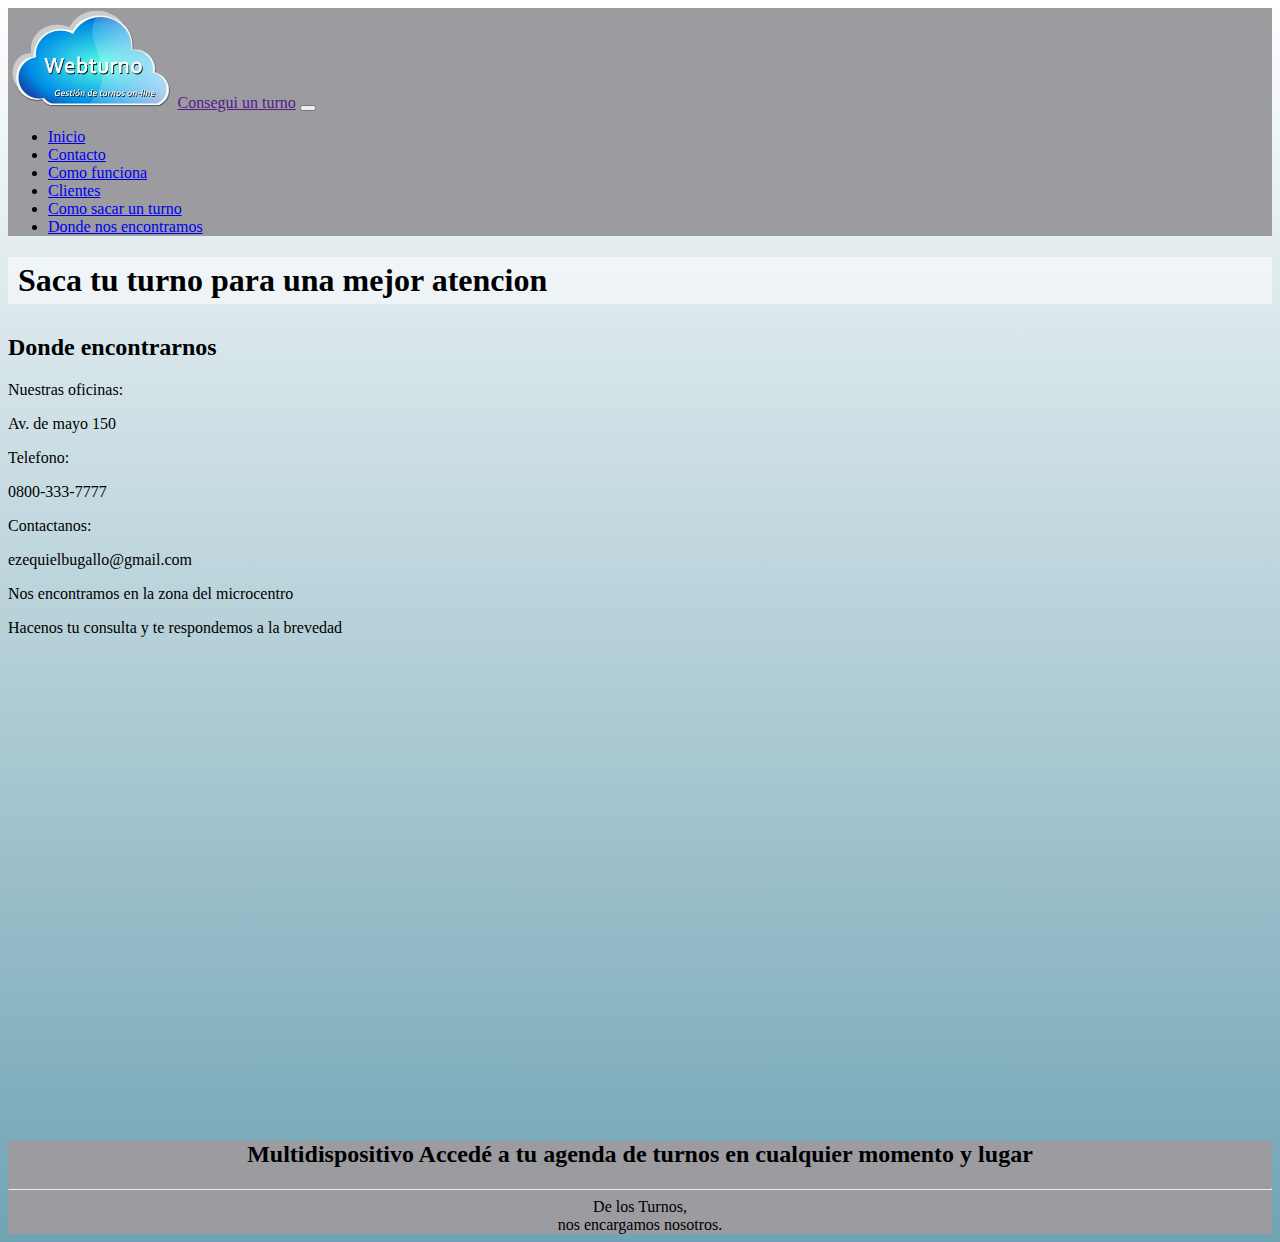
<file: donde-encontrarnos.html>
<!doctype html>
<html lang="es">
<head>
    <meta charset="utf-8">
    <meta name="description" content="consegui un turno">
    <meta name="keywords" content="turno, consegui, turno online, consegui un turno">
    <meta name="viewport" content="width=device-width, initial-scale=1.0, maximum-scale=1.0,user-scalable=0"/>
    <title>consegui un turno - sistema de turnos</title>
    <link href="https://cdn.jsdelivr.net/npm/bootstrap@5.2.3/dist/css/bootstrap.min.css" rel="stylesheet"
        integrity="sha384-rbsA2VBKQhggwzxH7pPCaAqO46MgnOM80zW1RWuH61DGLwZJEdK2Kadq2F9CUG65" crossorigin="anonymous">
        <link rel="stylesheet" href="css/style.css">
</head>
<body>
    <header>
        <nav class="navbar navbar-expand-lg bg-light">
            <div class="container">
                <img id="logotipo" src="imagenes/logowt.png" alt="logowt">
                <a class="navbar-brand" href="">Consegui un turno</a>
                <button class="navbar-toggler" type="button" data-bs-toggle="collapse" data-bs-target="#navbarNav"
                    aria-controls="navbarNav" aria-expanded="false" aria-label="Toggle navigation">
                    <span class="navbar-toggler-icon"></span>
                </button>
                <div class="collapse navbar-collapse" id="navbarNav">
                    <ul class="navbar-nav">
                        <li class="nav-item">
                            <a class="nav-link" href="index.html">Inicio</a>
                        </li>
                        <li class="nav-item">
                            <a class="nav-link" href="contacto.html">Contacto</a>
                        </li>
                        <li class="nav-item">
                            <a class="nav-link" href="como-funciona.html">Como funciona</a>
                        </li>
                        <li class="nav-item">
                            <a class="nav-link" href="clientes.html">Clientes</a>
                        <li class="nav-item">
                            <a class="nav-link" href="como-sacar-turno.html">Como sacar un turno</a>
                        <li class="nav-item">
                            <a class="nav-link" href="donde-encontrarnos.html">Donde nos encontramos</a>
                        </li>
                    </ul>
                </div>
            </div>
        </nav>
        <div class="container">
            <h1 class="text-center my-4">Saca tu turno para una mejor atencion</h1>
        </div>
    </header>
    <main class="container">
        <section id="" class="mayor-margen">
            <div>
                <h2>Donde encontrarnos</h2>                
                <li>Nuestras oficinas:</li>
                <p>Av. de mayo 150</p>
                <li>Telefono:</li>
                <p>0800-333-7777</p>
                <li>Contactanos:</li>
                <p>ezequielbugallo@gmail.com</p>
                <li>Nos encontramos en la zona del microcentro</li>
                <p>Hacenos tu consulta y te respondemos a la brevedad</p>
        </div>
        </section>
        <article>
            <div class="container">
                <iframe class="container" src="https://www.google.com/maps/embed?pb=!1m18!1m12!1m3!1d9287.811048465437!2d-58.373560333286676!3d-34.61080918549337!2m3!1f0!2f0!3f0!3m2!1i1024!2i768!4f13.1!3m3!1m2!1s0x95bccadb57fd1e5f%3A0xcc737c4eb0a8614b!2sPlaza%20de%20Mayo!5e0!3m2!1ses!2sar!4v1668190235813!5m2!1ses!2sar" width="600" height="450" style="border:0;" allowfullscreen="" loading="lazy" referrerpolicy="no-referrer-when-downgrade"></iframe>
            </div>
        </article>
    </main>
    <footer>
        <nav class="" align="center">
            <h2>Multidispositivo
                Accedé a tu agenda de turnos en cualquier momento y lugar</h2>
                <hr>
            De los Turnos,
            <br>nos encargamos nosotros.
        </nav>
    </footer>  
    <script src="https://cdn.jsdelivr.net/npm/bootstrap@5.2.3/dist/js/bootstrap.bundle.min.js"
        integrity="sha384-kenU1KFdBIe4zVF0s0G1M5b4hcpxyD9F7jL+jjXkk+Q2h455rYXK/7HAuoJl+0I4"
        crossorigin="anonymous"></script>
        <script src="./main.js"></script>
</body>
</html>
</file>
<file: css/style.css>
section {
  flex-wrap: wrap; }

@media (min-width: 576px) {
  section div {
    flex-basis: 100%; } }

@media (min-width: 768px) {
  section div {
    flex-basis: 50%; } }

@media (min-width: 1025px) {
  section div {
    flex-basis: 25%; } }

@keyframes puff-in-center {
  0% {
    -webkit-transform: scale(2);
    transform: scale(2);
    -webkit-filter: blur(4px);
    filter: blur(4px);
    opacity: 0; }
  100% {
    -webkit-transform: scale(1);
    transform: scale(1);
    -webkit-filter: blur(0px);
    filter: blur(0px);
    opacity: 1; } }

#importante2 {
  max-width: 550px;
  max-height: 550px;
  margin: auto; }

.form-control {
  max-width: 550px;
  max-height: 550px; }

.bg-light {
  background: #9b9ba0 !important; }

#Multidispositivo {
  background: #9b9ba0 #646462 !important; }

footer {
  background: #9b9ba0 !important; }

h1 {
  animation: puff-in-center 0.7s cubic-bezier(0.47, 0, 0.745, 0.715) both; }

.mayor-margen a {
  background-color: #080808;
  border-color: black; }

#caja {
  border: solid black;
  font-family: Georgia, 'Times New Roman', Times, serif; }

table {
  background-color: #c5dfdf;
  margin: auto; }

body {
  height: 100%;
  background-image: linear-gradient(#FFFFFF, #70a4b4); }

.form-control {
  background-color: white; }

.mayor-margen {
  margin-top: 30px;
  margin-bottom: 30px; }

#logotipo {
  width: auto;
  height: 100px; }

#fondo {
  background-image: url(..//imagenes/fondo.jpg);
  height: 300px;
  background-size: cover;
  background-position: center center;
  display: flex;
  justify-content: center;
  /* horizontal */
  align-items: center;
  /* vertical */ }

.contenedor {
  max-width: 1200px;
  margin: auto; }

h1 {
  background: rgba(255, 255, 255, 0.505);
  padding: 5px 10px; }
</file>
